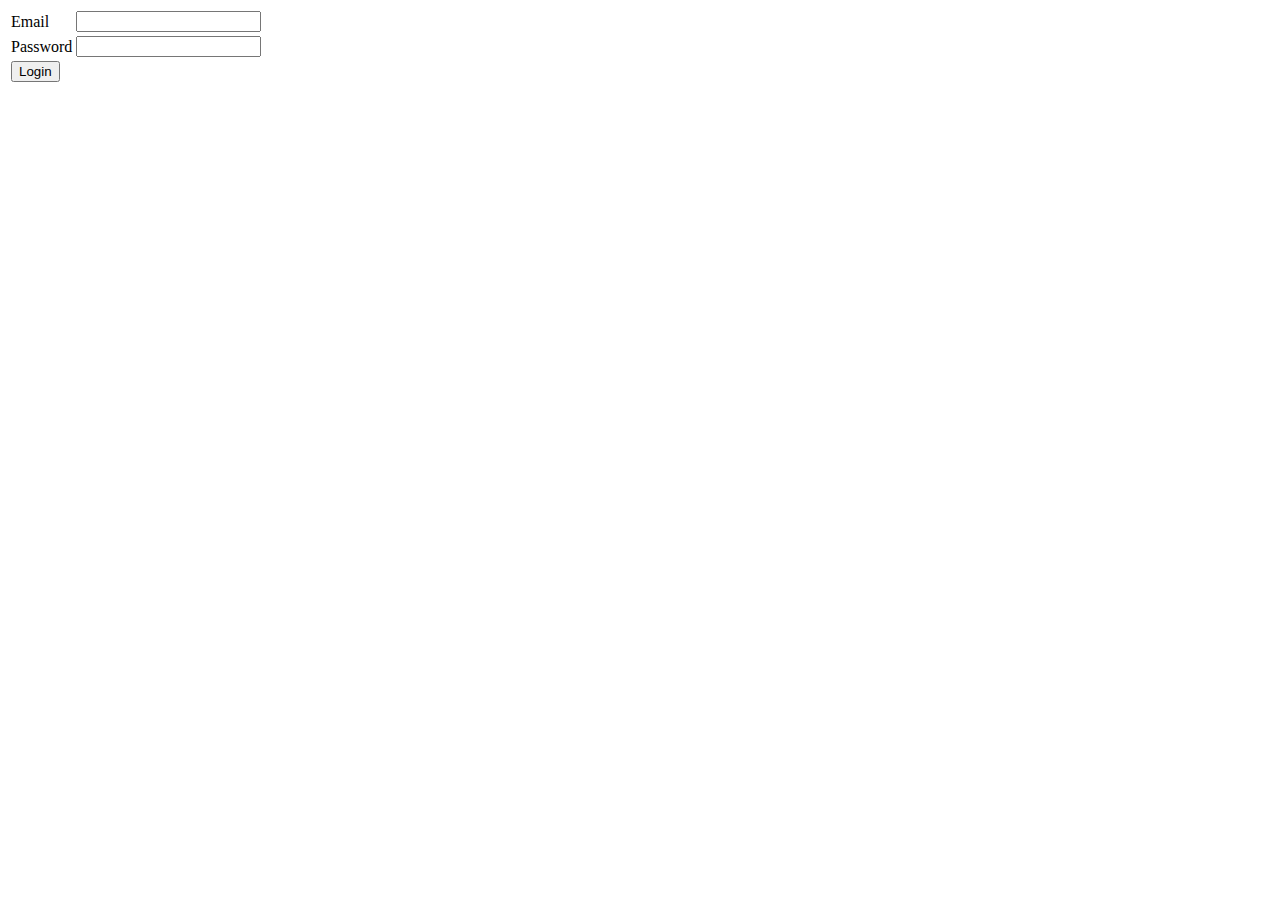
<file: Pages/login.html>
<!DOCTYPE html>
<html lang="en">
<head>
    <meta charset="UTF-8">
    <meta name="viewport" content="width=device-width, initial-scale=1.0">
    <title>Login</title>
</head>
<body>
    <div class="Login-form">
        <table>
            <tr>
                <td>Email</td>
                <td><input type="email"></td>
            </tr>
            <tr>
                <td>Password</td>
                <td><input type="password"></td>
            </tr>
            <tr>
                <td><button>Login</button></td>
            </tr>
        </table>
    </div>
</body>
</html>
</file>
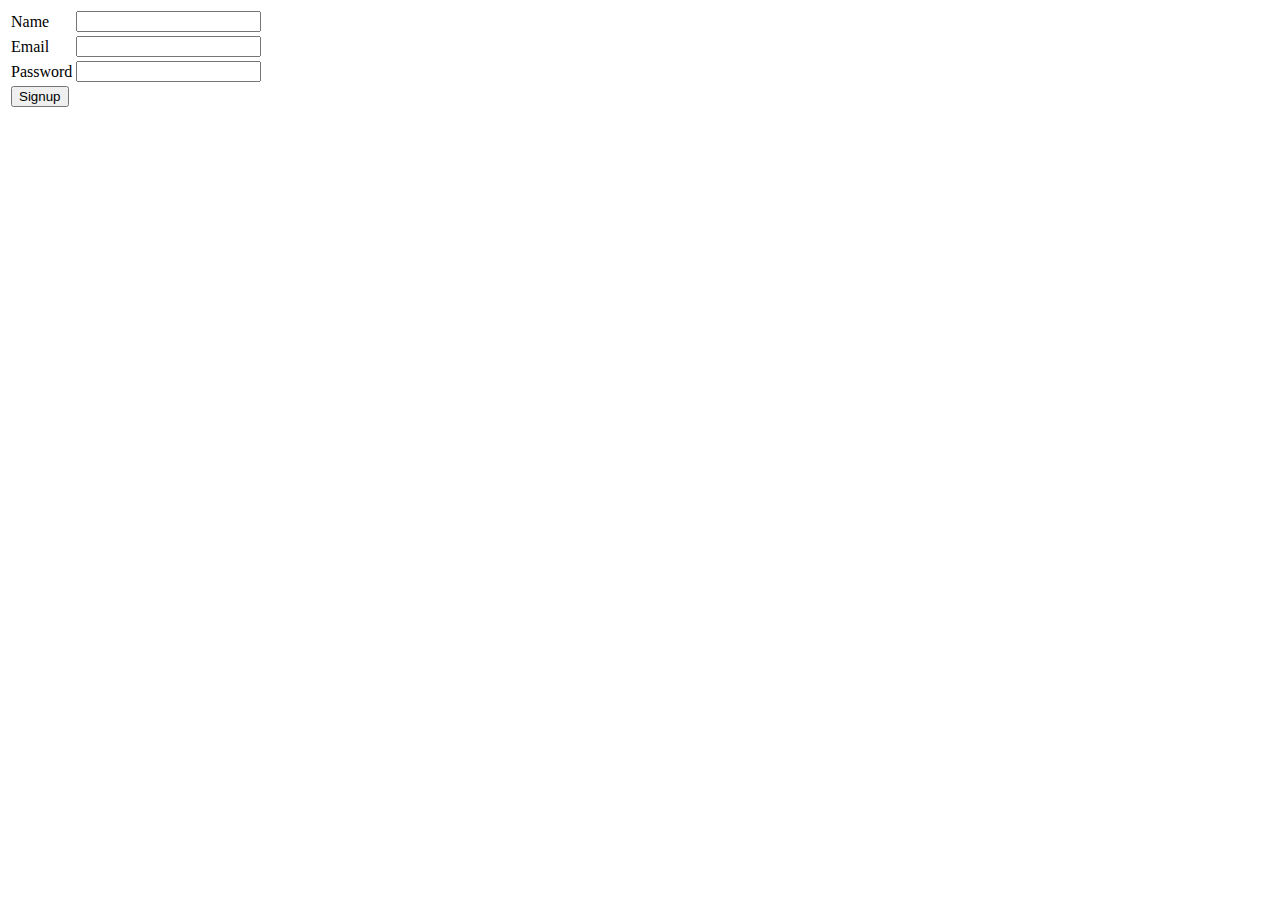
<file: Pages/sign.html>
<!DOCTYPE html>
<html lang="en">
<head>
    <meta charset="UTF-8">
    <meta name="viewport" content="width=device-width, initial-scale=1.0">
    <title>Signup</title>
</head>
<body>
    <div class="Signup-form">
        <table>
            <tr>
                <td>Name</td>
                <td><input type="text"></td>
            </tr>
            <tr>
                <td>Email</td>
                <td><input type="email"></td>
            </tr>
            <tr>
                <td>Password</td>
                <td><input type="password"></td>
            </tr>
            <tr>
                <td><button>Signup</button></td>
            </tr>
        </table>
    </div>
    
</body>
</html>
</file>
